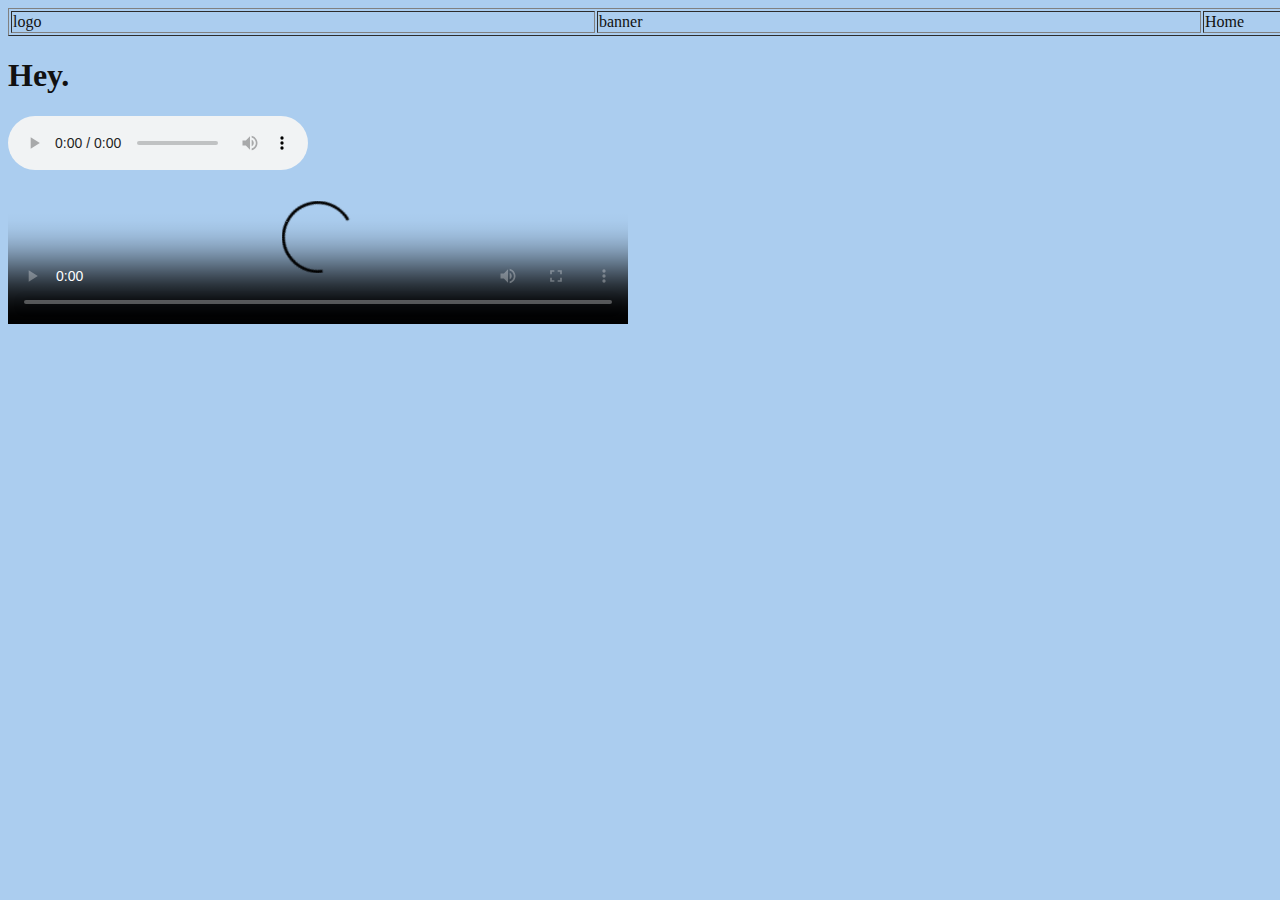
<file: index.html>
<!DOCTYPE html>
<html>
<head>
	<title>
		Sample
	</title>
	<meta charset="utf-8">
	<meta name="author" content="news">
</head>
<body bgcolor="#abcdef" text="#111111">
	
	<table width="1368px" align="center
	" border="1">
		<tr width="1080px">
			<td width="200px" colspan="4" >logo</td>
			<td width="600px">banner</td>
			<td width="100px"> Home</td>
		     <td width="60px"> Contact</td>
		</tr>
	</table>
	<h1>Hey.</h1>

	 <audio autoplay="autoplay"
        id="t-rex-roar"
        controls
        src="http://soundbible.com/mp3/Tyrannosaurus%20Rex%20Roar-SoundBible.com-807702404.mp3">
        Your browser does not support the <code>audio</code> element.
    </audio><br>



<video controls
    src="https://archive.org/download/BigBuckBunny_124/Content/big_buck_bunny_720p_surround.mp4"
    poster="https://peach.blender.org/wp-content/uploads/title_anouncement.jpg?x11217"
    
    width="620"
    autoplay="1">

Sorry, your browser doesn't support embedded videos, 
but don't worry, you can <a href="https://archive.org/details/BigBuckBunny_124">download it</a> 
and watch it with your favorite video player!

</video>
</body>
</html>
</file>
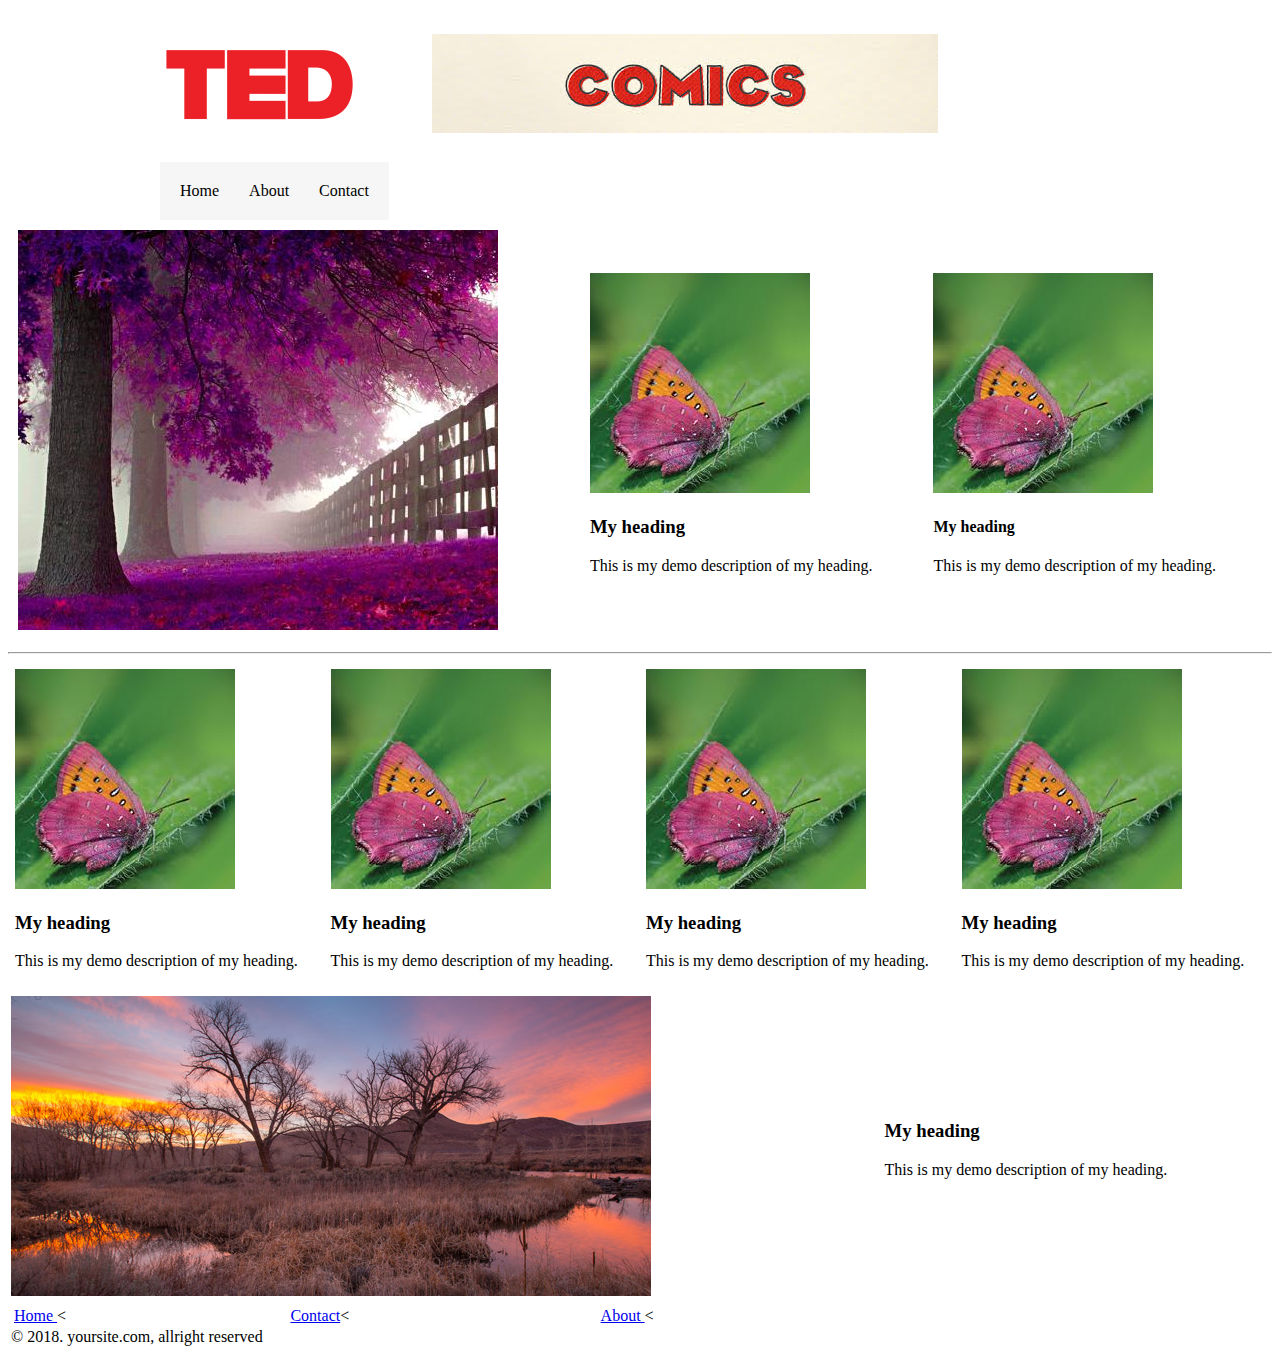
<file: final layout/index.html>
<!DOCTYPE html>
<html>
<head>
	<title>My Site</title>
</head>
<body>
	<table border="0px" width="960px" align="center" cellpadding="0px" cellspacing="0">
		<!--Banner Start-->
		<tr>
			<td>
				<table border="0" cellpadding="0" cellspacing="0" width="100%">
					<tr>
						<td>
							<img src="images/logo.png" alt="logo" title="logo"/>
						</td>
						<td>
							<img src="images/banner.jpg" alt="banner" title="banner">
						</td>
					</tr>
				</table>
			</td>
		</tr>
		<!--Menu Start-->
		<tr>
			<td>
				<table border="0" width="100%" cellpadding="10px" cellspacing="10px" align="right">
					<tr>
						<table cellpadding="10px"  cellspacing="10px" bgcolor="#f6f6f6">
							<tr>
						<td>Home</td>
						<td>About</td>
						<td>Contact</td>
					</tr>
						</table>
					</tr>
				</table>
			</td>
		</tr>
		<!--Slider Start-->
		<tr>
			<td>
				<table width="100%" cellpadding="5" cellspacing="5">
					<tr>
						<td>
							<img src="images/44.jpg" alt="My heading" title="My heading">
						</td>
						<td>
							<img src="images/images.jpg" alt="My heading" title="My heading">
							<h3> My heading</h3>
							<p>This is my demo description of my heading.</p>
						</td>
						<td>
							<img src="images/images.jpg" alt="My heading" title="My heading">
							<h4> My heading</h4>
							<p>This is my demo description of my heading.</p>
						</td>
					</tr>
				</table>
			</td>
		</tr>
		<hr/>
		<tr>
			<td>
				<table border="0" width="100%" cellpadding="5" cellpadding="5">
					<tr>
						<td>
							<img src="images/images.jpg" alt="My heading" title="My heading">
							<h3> My heading</h3>
							<p>This is my demo description of my heading.</p>
						</td>
						<td>
							<img src="images/images.jpg" alt="My heading" title="My heading">
							<h3> My heading</h3>
							<p>This is my demo description of my heading.</p>
						</td>
						<td>
							<img src="images/images.jpg" alt="My heading" title="My heading">
							<h3> My heading</h3>
							<p>This is my demo description of my heading.</p>
						</td>
						<td>
							<img src="images/images.jpg" alt="My heading" title="My heading">
							<h3> My heading</h3>
							<p>This is my demo description of my heading.</p>
						</td>
					</tr>
				</table>
			</td>
		</tr>
		<tr>
			<td>
				<table border="0" width="100%">
					<tr>
						<td>
							<img src="images/s.jpg" alt="My heading" title="My heading">
						</td>
						<td valign="tops">
							<h3> My heading</h3>
							<p>This is my demo description of my heading.</p>
						</td>
					</tr>
			</td>
		</tr>
		
		<tr>
			<td>
				<table border="0" width="100%">
					<tr>
					<td>
						<a href="index.html">Home </a><
					</td>	
					<td>
						<a href="index.html">Contact</a><
					</td>
					<td>
						<a href="index.html">About </a><
					</td>
					</tr>
			</td>
		</tr>
	</table>

</body>
<!--Copyright information-->
<footer>
&copy; 2018. yoursite.com, allright reserved	
</footer>
</html>
</file>
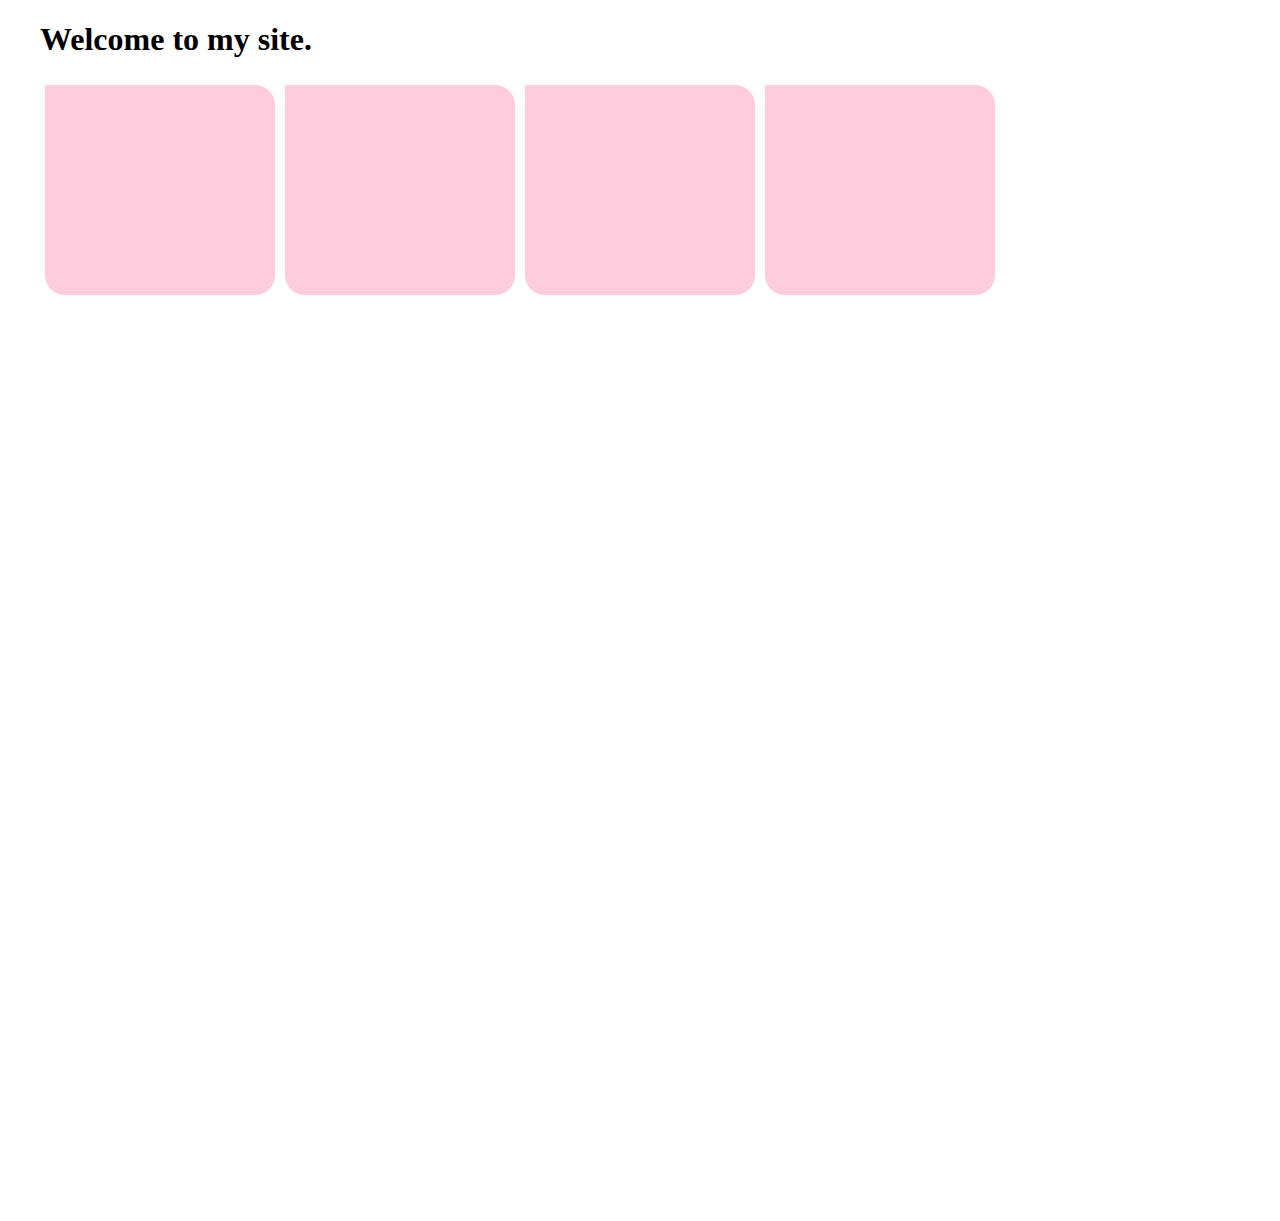
<file: external.html>
<!DOCTYPE html>
<html>
<head>
	<title>External Style Sheet</title>
	<link rel="stylesheet" type="text/css" href="style.css">
</head>
<body>
<div class="container">
	<h1 class="my heading"> Welcome to my site.</h1>

	<div class="row">
		<div class="box">	
		</div>
		<div class="box">	
		</div>
		<div class="box">	
		</div>
		<div class="box">	
		</div>
	</div>
</body>
</html>
</file>
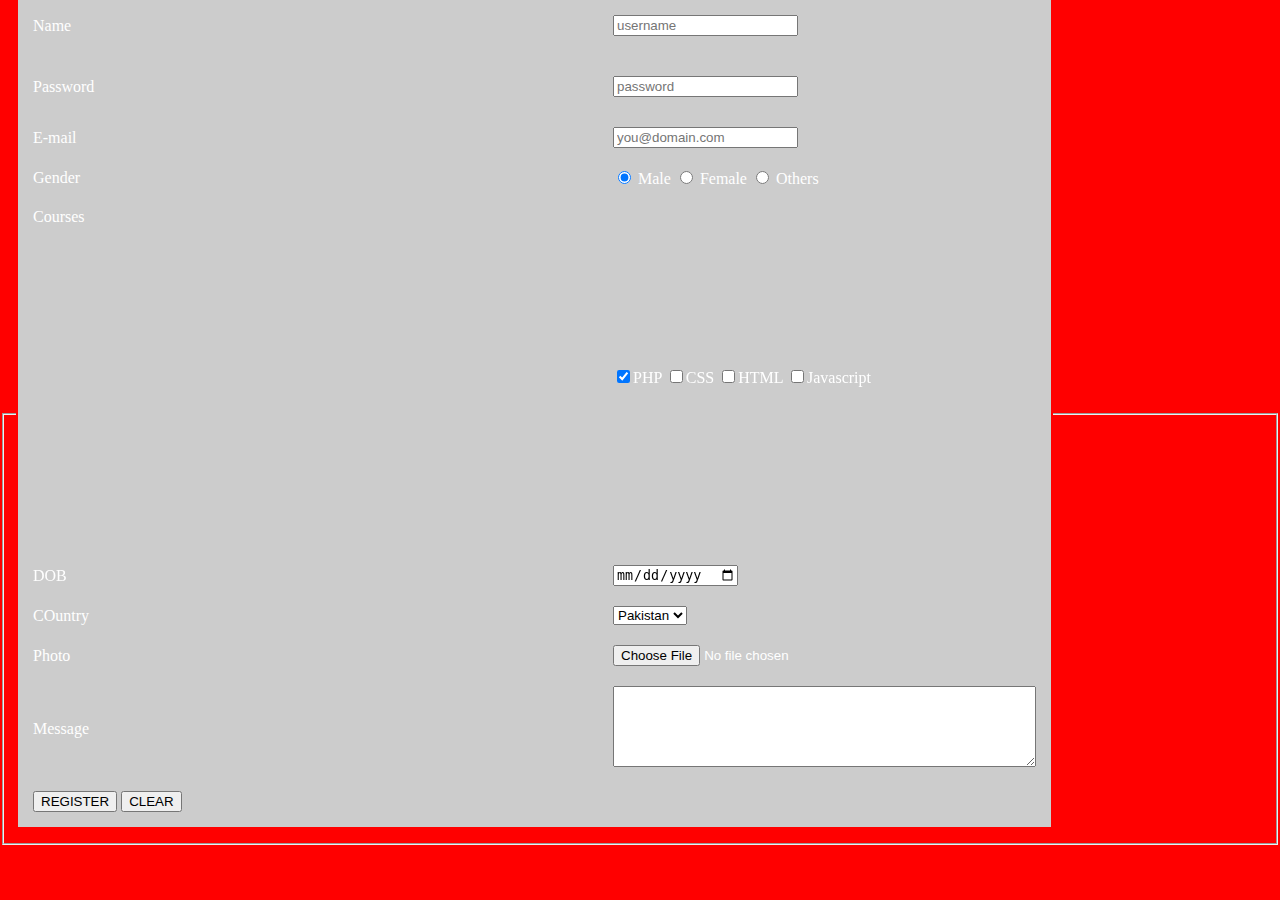
<file: form.html>
<!DOCTYPE html>
<html>
<head>
	<title>Register User</title>
	<meta charset="utf-8"/>
	<meta name="author" content="name">

</head>
<body bgcolor="#ff0000" text="#ffffff" topmargin="0px" leftmargin="0px">

	<form method="POST" name="Usuereg" action="" enctype="multipart/form-data">
		<fieldset>
			<legend 9.8/.*93.</legend>
		<table width="960px" align="center" bgcolor="#cccccc" border="0" cellpadding="5" cellspacing="10">
			<tr>
				<td>
					Name
				</td>
				<td>
					<input type="text" name="username" size="20" maxlength="50" required="required" placeholder="username"/>
				</td>
			</tr>
			<tr>
				<tr>
					<tr>
				<td>
					Password
				</td>
				<td>
					<input type="password" name="password" size="20" maxlength="50" required="required" placeholder="password"/>
				</td>
			</tr>
			<tr>
				<tr>
				<td>
					E-mail
				</td>
				<td>
					<input type="email" name="email" size="20" maxlength="50" required="required" placeholder="you@domain.com"/>
				</td>
			</tr>
			</tr>
			<tr>
				<td>
					Gender
				</td>
				<td>
					<input type="radio" name="gender" value="M" checked> Male
					<input type="radio" name="gender" value="F"> Female
					<input type="radio" name="gender" value="O"> Others
				</td>
			</tr>
			<tr>
				<td>Courses
					<iframe width="560" height="315" src="https://www.youtube.com/embed/9sRQQRiltrE" frameborder="0" allow="autoplay; encrypted-media" allowfullscreen></iframe>
				</td>
				<td>
					<input type="checkbox" name="php" value="php" checked>PHP
					<input type="checkbox" name="css" value="css">CSS
					<input type="checkbox" name="html" value="html">HTML
					<input type="checkbox" name="js" value="js">Javascript
				</td>
			</tr>
			<tr>
				<td>
					DOB
				</td>
				<td>
					<input type="date" name="DOB"/>
				</td>
			</tr>
			<tr>
				<td>COuntry</td>
				<td>
					<select size="1" name="Country">
						<option value="np">Nepal</option>
						<option value="in">India</option>
						<option value="pk" selected>Pakistan</option>					
					</select>
				</td>
			</tr>
			<tr>
				<td>
					Photo
				</td>
				<td>
					<input type="file" name="photo"/>
				</td>
			</tr>
			<tr>
				<td>
					Message
				</td>
				<td>
					<textarea rows="5" cols="50" name="message" placeholder="Your message" required>
						
					</textarea>
				</td>
			</tr>

				</tr>
				<td>
					<input type="submit" name="submit" value="REGISTER"/>
					<input type="reset" name="reset" value="CLEAR"/>
				</td>
			</tr>
		</table>
	</fieldset>
</form>
</body>
</html>
</file>
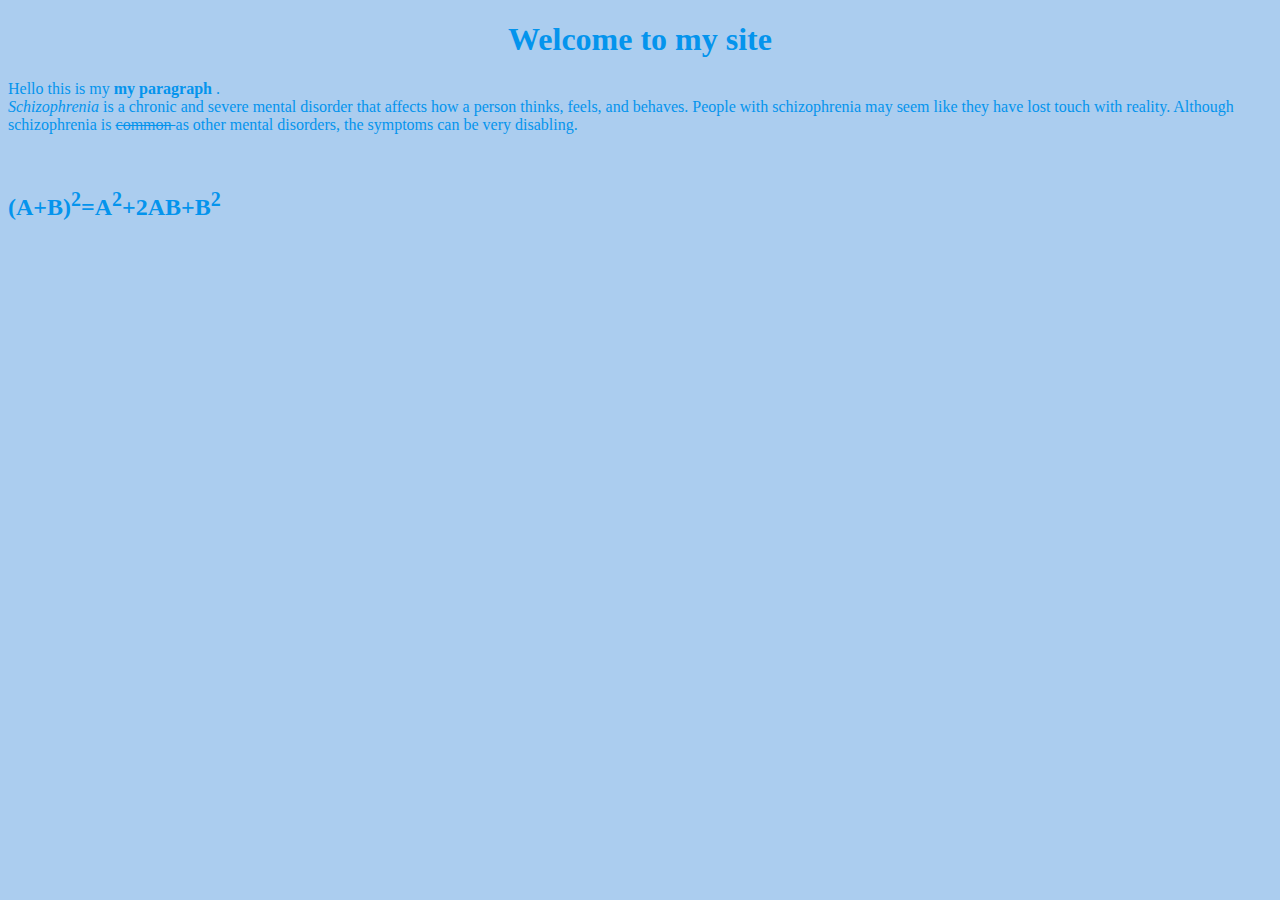
<file: gfcytr.html>
<!DOCTYPE html>
<html>
<head>
	<title>First page</title>
	<meta charset="utf-8"/>
	<meta name="author" content="YOur name"/>
</head>
<body bgcolor="#abcdef" text="0494ed" backgroud="Sample Pictures/asd.jpg">
<h1 align= "center"> Welcome to my site</h1>
<p> Hello this is my <b> my paragraph </b>. <br> <i> Schizophrenia </i> is a chronic and severe mental disorder that affects how a person thinks, feels, and behaves. People with schizophrenia may seem like they have lost touch with reality. Although schizophrenia is <s> common </s> as other mental disorders, the symptoms can be very disabling. </p>
<br/>
<h2 align = "left"> (A+B)<sup>2</sup>=A<sup>2</sup>+2AB+B<sup>2 </sup>


</body>
</html>
</file>
<file: style.css>
body
{
	margin: 0px;
	padding: 0px;
	background-color: #000
	background-image: url('Jellyfish.jpg');
	background-attachment: fixed;
	background-repeat: no-repeat;
	background-size: cover;
}

.container
{
	width: 1200px;
	min-height: 1200px;
	margin: auto auto;
	background-color: #fff;
	border-radius: 30px 0px 30px 0px;


}

.myheading
{
	font-size: 30px;
	color: #ff0;
	border-right: 3px solid #cccccc;
}

.row
{
	min-height: 1px;

}

.box
{
	width: 220px;
	min-height: 200px;
	background-color: #ffccdd;
	float: left;
	margin: 5px;
	padding: 5px;
	border-radius: 0px 20px 20px 20px;
}

.clear
{
	clear: both;
}
</file>
